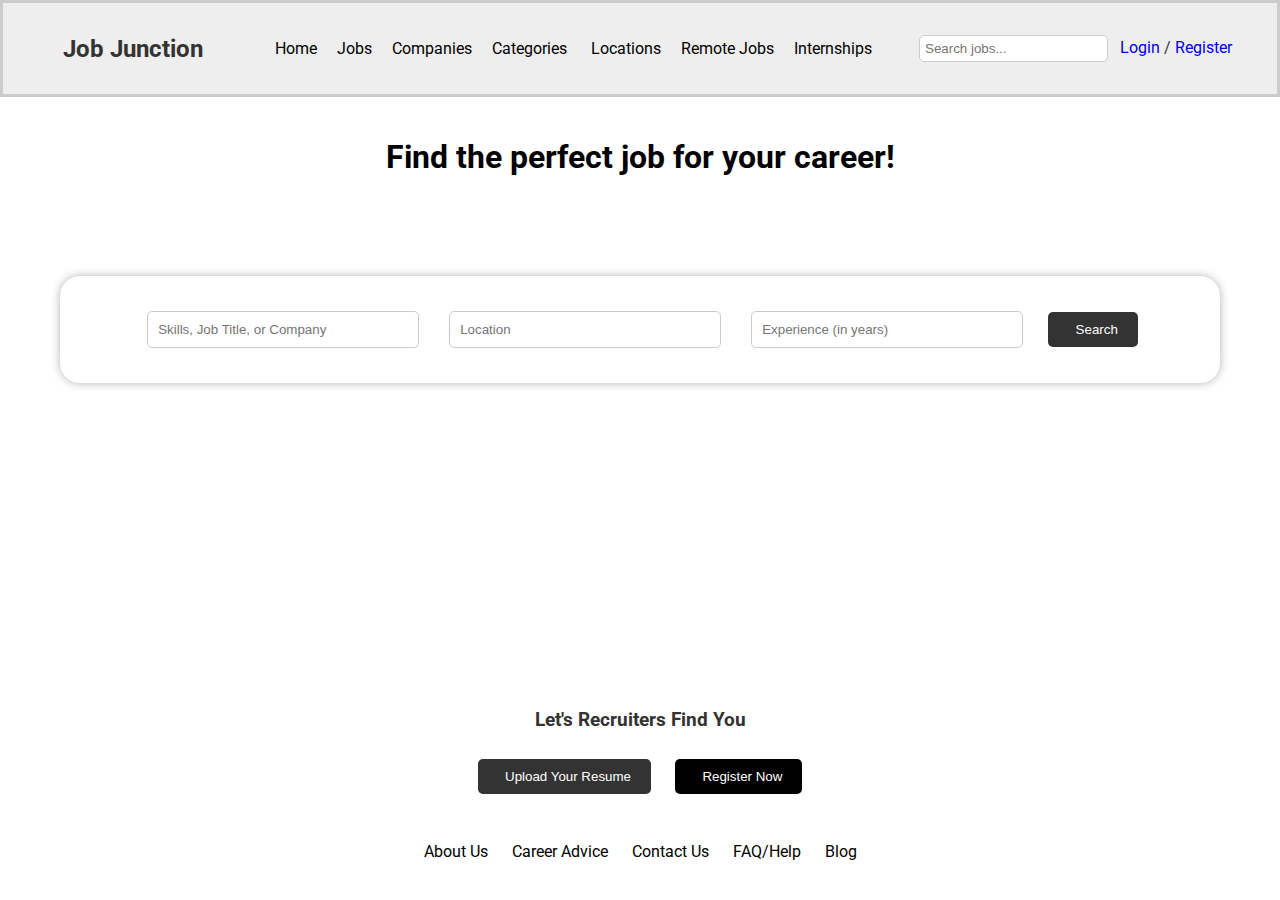
<file: index.html>
<!DOCTYPE html>
<html lang="en">
<head>
    <meta charset="UTF-8">
    <meta name="viewport" content="width=device-width, initial-scale=1.0">
    <title>JobJunction : Job Search</title>
    <link rel="icon" href="./assets/jje.jpg">
    <link rel="stylesheet" href="style.css" />
    <link rel="preconnect" href="https://fonts.googleapis.com">
    <link rel="preconnect" href="https://fonts.gstatic.com" crossorigin>
    <link rel="stylesheet" href="https://cdnjs.cloudflare.com/ajax/libs/font-awesome/6.4.2/css/all.min.css" 
    integrity="sha512-z3gLpd7yknf1YoNbCzqRKc4qyor8gaKU1qmn+CShxbuBusANI9QpRohGBreCFkKxLhei6S9CQXFEbbKuqLg0DA==" crossorigin="anonymous" referrerpolicy="no-referrer" />
    <link href="https://fonts.googleapis.com/css2?family=Roboto:wght@300;400&display=swap" rel="stylesheet">
</head>
<body>
    <header>
        <div id="logo">Job Junction</div>
        <nav>
            <ul>
                <li><a href="#"><i class="fas fa-home"></i>&nbsp;Home</a></li>
                <li><a href="#">Jobs</a></li>
                <li><a href="#">Companies</a></li>
                <li class="dropdown">
                    <a href="#">Categories</a>
                    <div class="dropdown-content">
                        <a href="#">IT</a> <br>
                        <a href="#">Finance</a> <br>
                        <a href="#">Healthcare</a>
                        <!-- Add more categories as needed -->
                    </div>
                </li>
                <li class="dropdown">
                    <a href="#"><i class="fa-solid fa-location-dot"></i>&nbsp;Locations</a>
                    <div class="dropdown-content">
                        <a href="#">Pune</a> <br>
                        <a href="#">Hyderabad</a><br>
                        <a href="#">Mumbai</a>
                    </div>
                </li>
                    <li><a href="#">Remote Jobs</a></li>
                    <li><a href="#"><span class="blinking">Internships</span></a></li>                    
                </ul>
            </nav>
            <div id="user-account">
                <input type="text" id="search" placeholder="Search jobs...">
                <a href="#"><i class="fa-solid fa-user"></i>&nbsp; Login</a> / <a href="#">Register</a>
            </div>
        </header> 
        <h1>Find the perfect job for your career!</h1>
        <section class="hero-section">              
        <div id="main-content">
            <div class="search-bar">
                <input class="search-input" type="text" placeholder="Skills, Job Title, or Company">
                <input class="search-input" type="text" placeholder="Location">
                <input class="search-input" type="number" placeholder="Experience (in years)">
                <button type="submit"><i class="fa-solid fa-magnifying-glass"></i>&nbsp; Search</button>
            </div>
        </section>
        </div>               
        </div>
            <footer class="recruiter-section">
                <!-- Additional information for recruiters -->
                <div id="find-you">
                    <h3>Let's Recruiters Find You</h3>
                    <button id="upload-resume" type="button"><i class="fa-solid fa-upload"></i>&nbsp; Upload Your Resume</button>
                    <button class="register-btn"><i class="fa-solid fa-user"></i>&nbsp; Register Now</button>
                </div>
                <br> <br>
                <a href="about.html">About Us</a>
                <a href="career-advice.html">Career Advice</a>
                <a href="contact-us.html">Contact Us</a>
                <a href="faq.html">FAQ/Help</a>
                <a href="blog.html">Blog</a>
            </footer> 
        </div>
    </body>
</html>
</file>
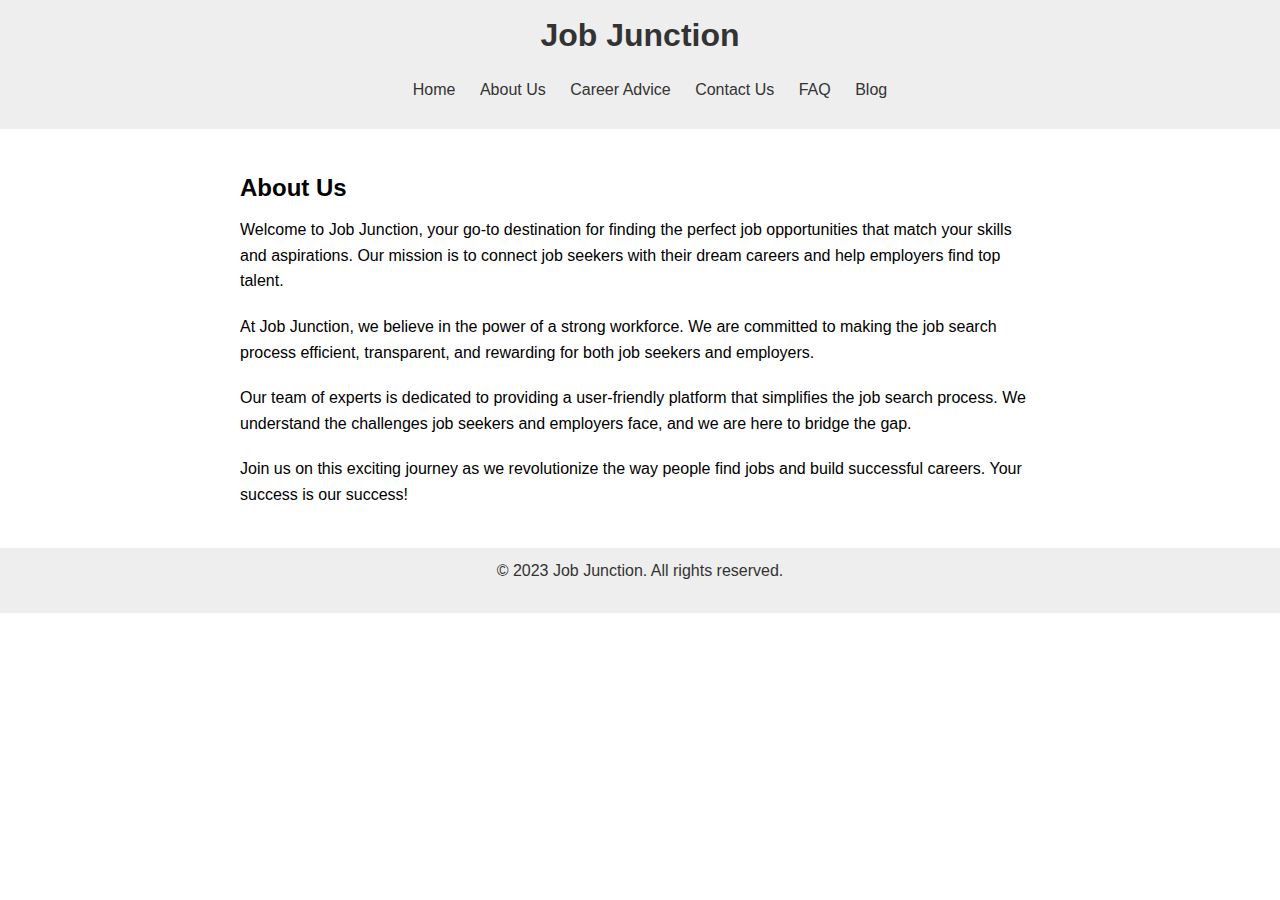
<file: about.html>
<!DOCTYPE html>
<html lang="en">
<head>
    <meta charset="UTF-8">
    <meta name="viewport" content="width=device-width, initial-scale=1.0">
    <title>About Us - Job Junction</title>
    <link rel="stylesheet" href="styles.css" />
</head>
<!DOCTYPE html>
<html lang="en">
<head>
    <meta charset="UTF-8">
    <meta name="viewport" content="width=device-width, initial-scale=1.0">
    <link rel="stylesheet" href="styles.css">
    <title>About Us - Job Junction</title>
</head>
<body>
    <header>
        <h1>Job Junction</h1>
        <nav>
            <ul>
                <li><a href="index.html">Home</a></li>
                <li><a href="about.html">About Us</a></li>
                <li><a href="career-advice.html">Career Advice</a></li>
                <li><a href="contact-us.html">Contact Us</a></li>
                <li><a href="faq.html">FAQ</a></li>
                <li><a href="blog.html">Blog</a></li>
                <!-- Add more navigation links as needed -->
            </ul>
        </nav>
    </header>
    
    <main>
        <section class="about-section">
            <h2>About Us</h2>
            <p>Welcome to Job Junction, your go-to destination for finding the perfect job opportunities that match your skills and aspirations. Our mission is to connect job seekers with their dream careers and help employers find top talent.</p>
            <p>At Job Junction, we believe in the power of a strong workforce. We are committed to making the job search process efficient, transparent, and rewarding for both job seekers and employers.</p>
            <p>Our team of experts is dedicated to providing a user-friendly platform that simplifies the job search process. We understand the challenges job seekers and employers face, and we are here to bridge the gap.</p>
            <p>Join us on this exciting journey as we revolutionize the way people find jobs and build successful careers. Your success is our success!</p>
        </section>
    </main>
    
    <footer>
        <p>&copy; 2023 Job Junction. All rights reserved.</p>
    </footer>
</body>
</html>
</file>
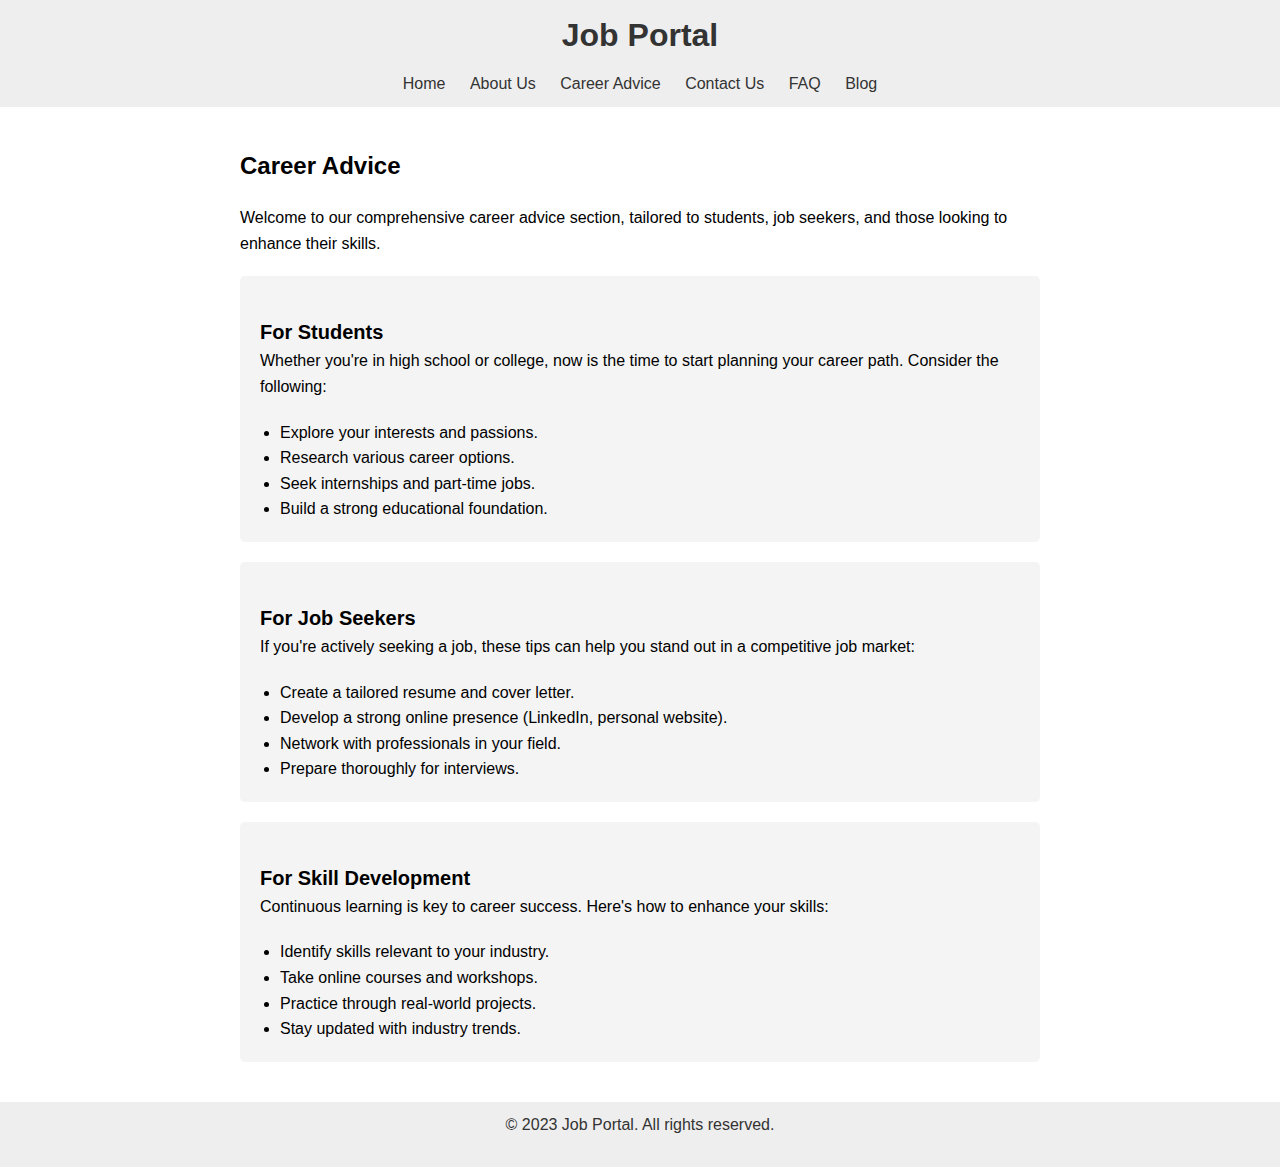
<file: career-advice.html>
<!DOCTYPE html>
<html lang="en">
<head>
    <meta charset="UTF-8">
    <meta name="viewport" content="width=device-width, initial-scale=1.0">
    <link rel="stylesheet" href="styles1.css">
    <title>Career Advice - Job Portal</title>
</head>
<body>
    <header>
        <h1>Job Portal</h1>
        <nav>
            <ul>
                <li><a href="index.html">Home</a></li>
                <li><a href="about.html">About Us</a></li>
                <li><a href="career-advice.html">Career Advice</a></li>
                <li><a href="contact-us.html">Contact Us</a></li>
                <li><a href="faq.html">FAQ</a></li>
                <li><a href="blog.html">Blog</a></li>
                <!-- Add more navigation links as needed -->
            </ul>
        </nav>
    </header>
    
    <main>
        <section class="career-advice-section">
            <h2>Career Advice</h2>
            <p>Welcome to our comprehensive career advice section, tailored to students, job seekers, and those looking to enhance their skills.</p>
            
            <div class="advice-card">
                <h3>For Students</h3>
                <p>Whether you're in high school or college, now is the time to start planning your career path. Consider the following:</p>
                <ul>
                    <li>Explore your interests and passions.</li>
                    <li>Research various career options.</li>
                    <li>Seek internships and part-time jobs.</li>
                    <li>Build a strong educational foundation.</li>
                </ul>
            </div>
            
            <div class="advice-card">
                <h3>For Job Seekers</h3>
                <p>If you're actively seeking a job, these tips can help you stand out in a competitive job market:</p>
                <ul>
                    <li>Create a tailored resume and cover letter.</li>
                    <li>Develop a strong online presence (LinkedIn, personal website).</li>
                    <li>Network with professionals in your field.</li>
                    <li>Prepare thoroughly for interviews.</li>
                </ul>
            </div>
            
            <div class="advice-card">
                <h3>For Skill Development</h3>
                <p>Continuous learning is key to career success. Here's how to enhance your skills:</p>
                <ul>
                    <li>Identify skills relevant to your industry.</li>
                    <li>Take online courses and workshops.</li>
                    <li>Practice through real-world projects.</li>
                    <li>Stay updated with industry trends.</li>
                </ul>
            </div>
        </section>
    </main>
    
    <footer>
        <p>&copy; 2023 Job Portal. All rights reserved.</p>
    </footer>
</body>
</html>
</file>
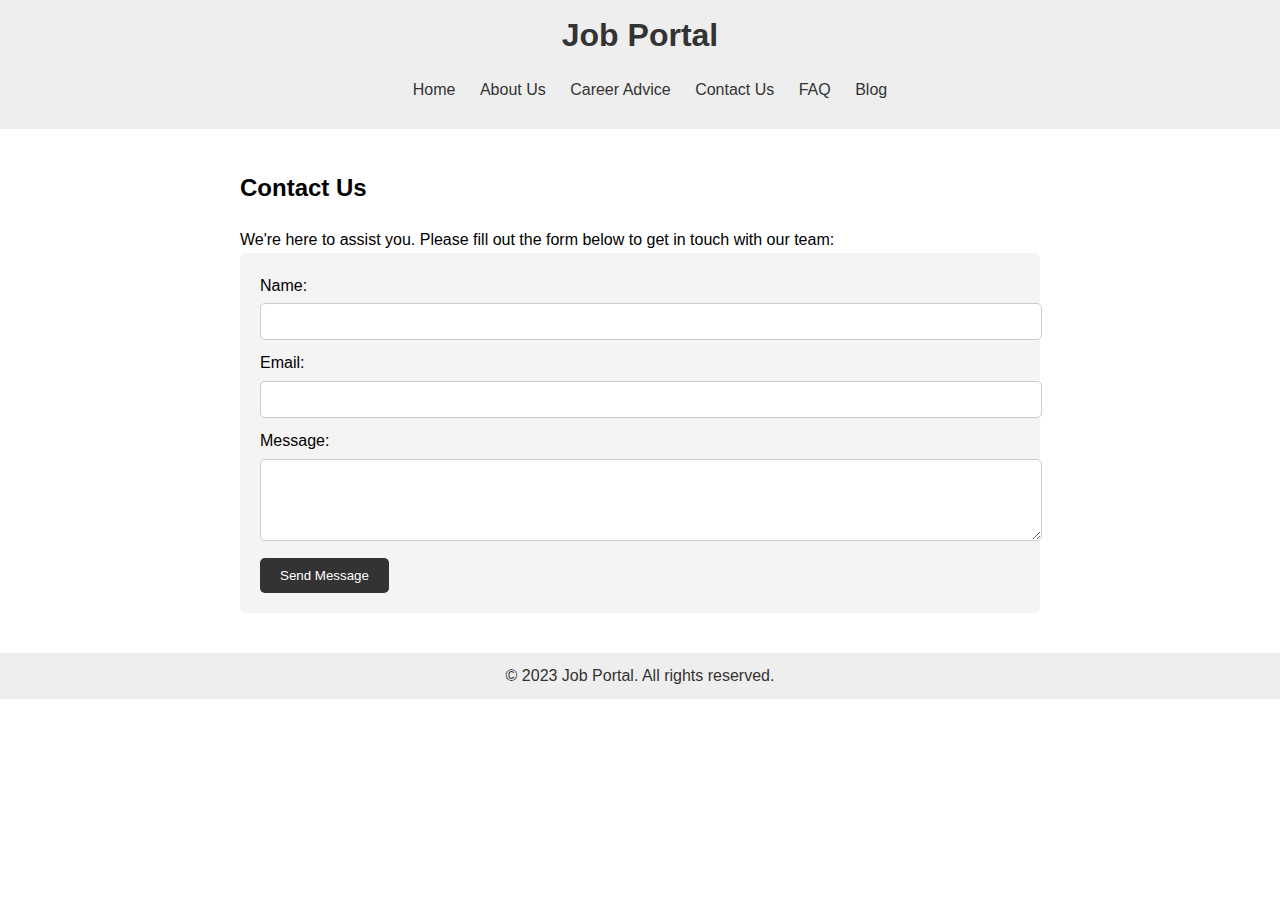
<file: contact-us.html>
<!DOCTYPE html>
<html lang="en">
<head>
    <meta charset="UTF-8">
    <meta name="viewport" content="width=device-width, initial-scale=1.0">
    <link rel="stylesheet" href="contact-us.css">
    <title>Contact Us - Job Portal</title>
</head>
<body>
    <header>
        <h1>Job Portal</h1>
        <nav>
            <ul>
                <li><a href="index.html">Home</a></li>
                <li><a href="about.html">About Us</a></li>
                <li><a href="career-advice.html">Career Advice</a></li>
                <li><a href="contact-us.html">Contact Us</a></li>
                <li><a href="faq.html">FAQ</a></li>
                <li><a href="blog.html">Blog</a></li>
                <!-- Add more navigation links as needed -->
            </ul>
        </nav>
    </header>
    
    <main>
        <section class="contact-section">
            <h2>Contact Us</h2>
            <p>We're here to assist you. Please fill out the form below to get in touch with our team:</p>
            <form action="#" method="post">
                <label for="name">Name:</label>
                <input type="text" id="name" name="name" required>
                
                <label for="email">Email:</label>
                <input type="email" id="email" name="email" required>
                
                <label for="message">Message:</label>
                <textarea id="message" name="message" rows="4" required></textarea>
                
                <button type="submit">Send Message</button>
            </form>
        </section>
    </main>
    
    <footer>
        <p>&copy; 2023 Job Portal. All rights reserved.</p>
    </footer>
</body>
</html>
</file>
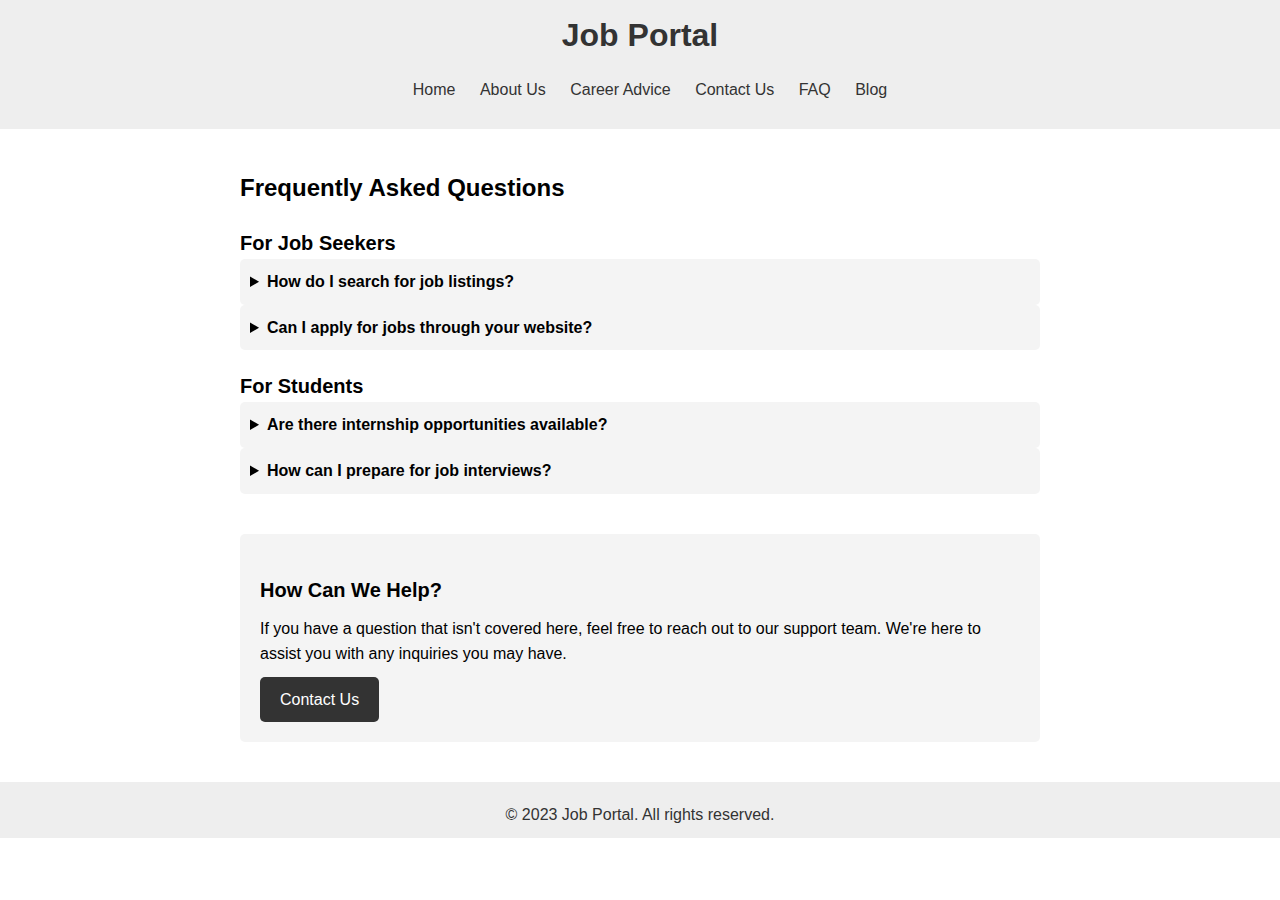
<file: faq.html>
<!DOCTYPE html>
<html lang="en">
<head>
    <meta charset="UTF-8">
    <meta name="viewport" content="width=device-width, initial-scale=1.0">
    <link rel="stylesheet" href="faq.css">
    <title>FAQ - Job Portal</title>
</head>
<body>
    <header>
        <h1>Job Portal</h1>
        <nav>
            <ul>
                <li><a href="index.html">Home</a></li>
                <li><a href="about.html">About Us</a></li>
                <li><a href="career-advice.html">Career Advice</a></li>
                <li><a href="contact-us.html">Contact Us</a></li>
                <li><a href="faq.html">FAQ</a></li>
                <li><a href="blog.html">Blog</a></li>
                <!-- Add more navigation links as needed -->
            </ul>
        </nav>
    </header>
    
    <main>
        <section class="faq-section">
            <h2>Frequently Asked Questions</h2>
            
            <div class="faq-item">
                <h3>For Job Seekers</h3>
                <details>
                    <summary>How do I search for job listings?</summary>
                    <p>Visit the "Jobs" section on our website and use the search filters to find job listings that match your preferences.</p>
                </details>
                
                <details>
                    <summary>Can I apply for jobs through your website?</summary>
                    <p>Yes, you can apply for jobs directly through our website by following the instructions in the job listings.</p>
                </details>
                
                <!-- Add more questions for job seekers -->
            </div>
            
            <div class="faq-item">
                <h3>For Students</h3>
                <details>
                    <summary>Are there internship opportunities available?</summary>
                    <p>Yes, we frequently list internship opportunities that you can explore in the "Internships" section.</p>
                </details>
                
                <details>
                    <summary>How can I prepare for job interviews?</summary>
                    <p>Check out our "Career Advice" section for tips on interview preparation and other career-related topics.</p>
                </details>
            </div>

            <div class="help-section">
                <h3>How Can We Help?</h3>
                <p>If you have a question that isn't covered here, feel free to reach out to our support team. We're here to assist you with any inquiries you may have.</p>
                <a href="contact-us.html" class="help-link">Contact Us</a>
            </div>            
        </section>
    </main>
    <footer>
        <p>&copy; 2023 Job Portal. All rights reserved.</p>
    </footer>
</body>
</html>
</file>
<file: style.css>
body {
    margin: 0;
    padding: 0;
    font-family: 'Roboto', sans-serif;
}
header {
    background-color: #eee;
    color: #333;
    padding: 20px;
    display: flex;
    justify-content: space-between;
    align-items: center;
    border: 3px solid #ccc;
    /* box-shadow: 0 2px 4px rgba(0, 0, 0, 0.4); */
}
#logo {
    font-weight: bold;
    font-size: 24px;
    margin-left: 40px;
}

nav ul {
    list-style: none;
    display: flex;
}

nav li {
    display: inline-block;
    margin-right: 20px;
}

nav a {
    text-decoration: none;
    color: #000;
    position: relative; /* Needed for the underline effect */
}

nav a:hover {
    /* Add underline on hover */
    border-bottom: 2px solid #000;
}
#search {
    padding: 5px;
    border: 1px solid #ccc;
    border-radius: 5px;
}
#user-account {
    margin-right: 25px;
}

#user-account a {
    text-decoration: none;
}
/* Additional styles for dropdown menus */
.dropdown {
    position: relative;
}
.dropdown-content {
    display: none;
    position: absolute;
    min-width: 150px;
    padding: 10px;
}
.dropdown:hover .dropdown-content {
    display: block;
}

#main-content {
    padding: 20px;
    border-radius: 20px;
    box-shadow: 0 0 10px rgba(0, 0, 0, 0.3);
}

h1 {
  font-size: 32px;
  font-weight: bold;
  color: #000;
  padding: 20px;
  text-align: center;
}
  
.search-bar {
    display: flex;
    flex-wrap: wrap;
    justify-content: center;
    align-items: center;
}
  
.search-input {
    padding: 10px;
    margin: 15px;
    width: 250px;
    border: 1px solid #ccc;
    border-radius: 5px;
}

button[type="submit"] {
    background-color: #333;
    color: #fff;
    padding: 10px 20px;
    border: none;
    border-radius: 5px;
    cursor: pointer;
}
button[type="submit"]:hover {
    background-color: #555;
}

#find-you h2{
    font-size: 24px;
    margin-bottom: 20px;
}
#upload-resume {
    background-color: #333;
    color: #fff;
    padding: 10px 20px;
    border: none;
    border-radius: 5px;
    cursor: pointer;
}
#upload-resume:hover {
    background-color: #555;
}
.recruiter-section {
    position: absolute;
    bottom: 0;
    left: 0;
    width: 100%;
    height: 170px; /* Adjust the height of the footer as needed */ 
    text-align: center;
    /* padding-top: 20px; */
    /* background-color: #f0f0f0; */
}

/* Additional styles for footer content */
.recruiter-section h3 {
    color: #333;
    /* margin-bottom: 10px; */
}
footer {
    width: 100%;
    padding: 40px 0; /* Add vertical padding and remove horizontal padding */
    text-align: center;
    /* background-color: #f0f0f0; */
}

footer a {
    text-decoration: none;
    color: #000;
    margin: 0 10px; /* Add some margin between the footer links */
}
footer a:hover {
    border-bottom: 2px solid #c2a4a4;
}
  
button {
    padding: 10px 20px;
    margin: 10px;
    background-color: #000000;
    color: #ffffff;
    border: none;
    border-radius: 5px;
    cursor: pointer;
    transition: background-color 0.3s ease;
}
  
button:hover {
    background-color: #000;
}

.upload-btn:hover {
  background-color: #2980b9;
}

.register-btn:hover {
  background-color: #e67e22;
}

.hero-section {
  color: #fff;
  text-align: center;
  padding: 60px;
}

/* .hero-section {
  animation: fadeIn 2s;
} */

@keyframes fadeIn {
  from {
    opacity: 0;
  }
  to {
    opacity: 1;
  }
}

h1 {
  font-size: 32px;
  font-weight: bold;
  margin-bottom: 20px;
}


.blinking {
  animation: blink 2s infinite;
}

@keyframes blink {
  0%, 100% {
      opacity: 1;
  }
  50% {
      opacity: 0;
  }
}
</file>
<file: faq.css>
body, h1, h2, h3, p, details, summary {
    margin: 0;
    padding: 0;
}

/* Basic styling */
body {
    font-family: Arial, sans-serif;
    line-height: 1.6;
}

header {
    background-color: #eee;
    color: #333;
    padding: 10px 0;
    text-align: center;
}

nav ul {
    list-style: none;
}

nav ul li {
    display: inline;
    margin-right: 20px;
}

nav a {
    color: #333;
    text-decoration: none;
}

main {
    padding: 20px;
}

.faq-section {
    margin: 20px auto;
    max-width: 800px;
}

h2 {
    font-size: 24px;
    margin-bottom: 20px;
}

h3 {
    font-size: 20px;
    margin-top: 20px;
}

.faq-item {
    margin-bottom: 20px;
}

details {
    background-color: #f4f4f4;
    padding: 10px;
    border-radius: 5px;
    cursor: pointer;
}

summary {
    font-weight: bold;
    cursor: pointer;
}

p {
    margin-top: 10px;
}

.help-section {
    margin-top: 40px;
    background-color: #f4f4f4;
    padding: 20px;
    border-radius: 5px;
}

.help-link {
    display: inline-block;
    margin-top: 10px;
    padding: 10px 20px;
    background-color: #333;
    color: #fff;
    text-decoration: none;
    border-radius: 5px;
}

footer {
    text-align: center;
    padding: 10px 0;
    background-color: #eee;
    color: #333;
}
</file>
<file: styles.css>
/* Reset some default styling */
body, h1, h2, p {
    margin: 0;
    padding: 0;
}

/* Basic styling */
body {
    font-family: Arial, sans-serif;
    line-height: 1.6;
}

header {
    background-color: #eee;
    color: #333;
    padding: 10px 0;
    text-align: center;
}

nav ul {
    list-style: none;
}

nav ul li {
    display: inline;
    margin-right: 20px;
}

nav a {
    color: #333;
    text-decoration: none;
}

main {
    padding: 20px;
}

.about-section {
    margin: 20px auto;
    max-width: 800px;
}

h2 {
    font-size: 24px;
    margin-bottom: 10px;
}

p {
    margin-bottom: 20px;
}

footer {
    text-align: center;
    padding: 10px 0;
    background-color: #eee;
    color: #333;
}
</file>
<file: styles1.css>
/* Reset some default styling */
body, h1, h2, h3, p, ul, li {
    margin: 0;
    padding: 0;
}

/* Basic styling */
body {
    font-family: Arial, sans-serif;
    line-height: 1.6;
}

header {
    background-color: #eee;
    color: #333;
    padding: 10px 0;
    text-align: center;
}

nav ul {
    list-style: none;
}

nav ul li {
    display: inline;
    margin-right: 20px;
}

nav a {
    color: #333;
    text-decoration: none;
}

main {
    padding: 20px;
}

.career-advice-section {
    margin: 20px auto;
    max-width: 800px;
}

h2 {
    font-size: 24px;
    margin-bottom: 20px;
}

h3 {
    font-size: 20px;
    margin-top: 20px;
}

.advice-card {
    background-color: #f4f4f4;
    padding: 20px;
    margin-bottom: 20px;
    border-radius: 5px;
}

ul {
    margin-top: 10px;
    margin-left: 20px;
}

p {
    margin-bottom: 20px;
}

footer {
    text-align: center;
    padding: 10px 0;
    background-color: #eee;
    color: #333;
}
</file>
<file: contact-us.css>
/* Reset some default styling */
body, h1, h2, p, form, label, input, textarea, button {
    margin: 0;
    padding: 0;
}

/* Basic styling */
body {
    font-family: Arial, sans-serif;
    line-height: 1.6;
}

header {
    background-color: #eee;
    color: #333;
    padding: 10px 0;
    text-align: center;
}

nav ul {
    list-style: none;
}

nav ul li {
    display: inline;
    margin-right: 20px;
}

nav a {
    color: #333;
    text-decoration: none;
}

main {
    padding: 20px;
}

.contact-section {
    margin: 20px auto;
    max-width: 800px;
}

h2 {
    font-size: 24px;
    margin-bottom: 20px;
}

form {
    background-color: #f4f4f4;
    padding: 20px;
    border-radius: 5px;
}

label {
    display: block;
    margin-bottom: 5px;
}

input[type="text"],
input[type="email"],
textarea {
    width: 100%;
    padding: 10px;
    margin-bottom: 10px;
    border: 1px solid #ccc;
    border-radius: 5px;
}

textarea {
    resize: vertical;
}

button {
    background-color: #333;
    color: #fff;
    padding: 10px 20px;
    border: none;
    border-radius: 5px;
    cursor: pointer;
}

footer {
    text-align: center;
    padding: 10px 0;
    background-color: #eee;
    color: #333;
}
</file>
